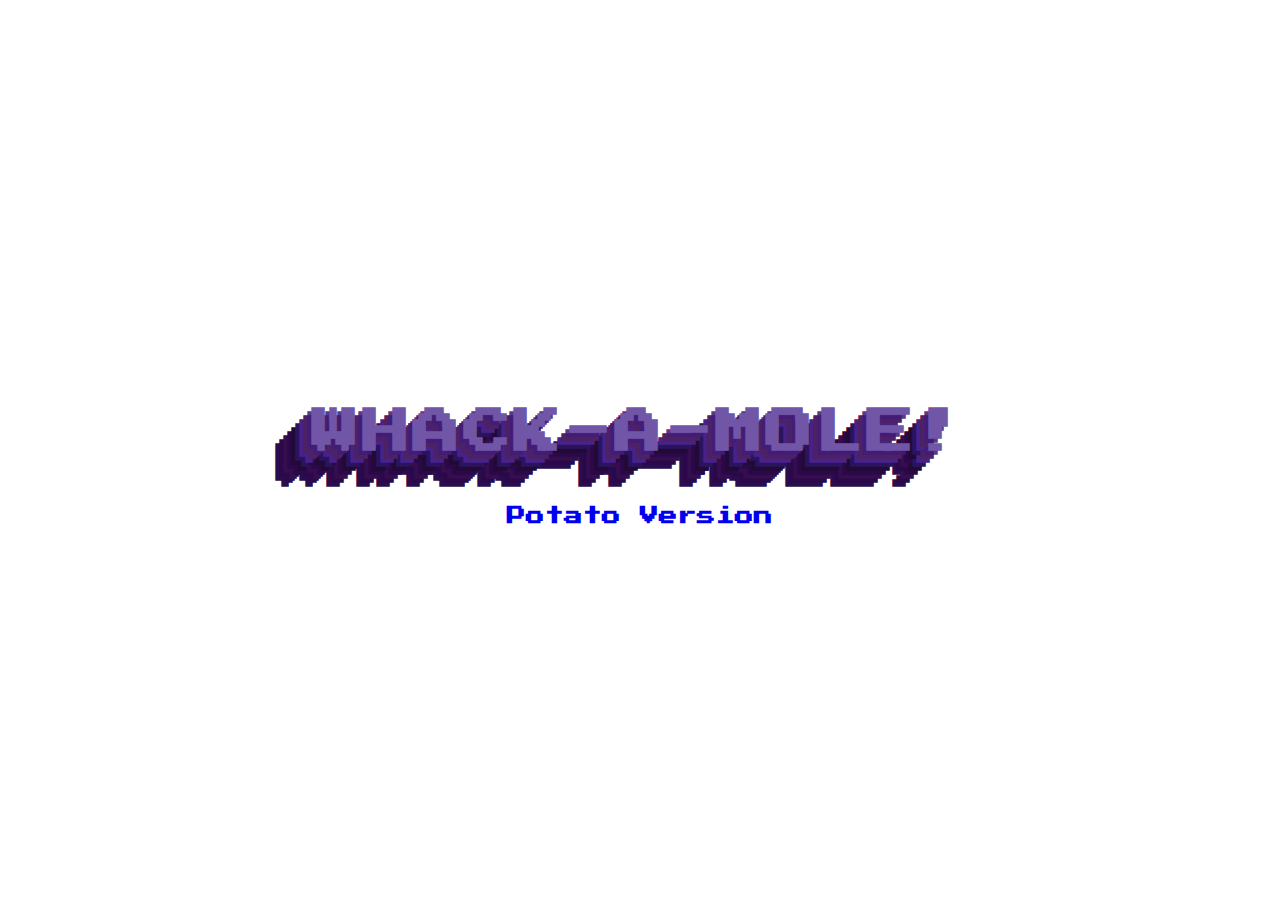
<file: index.html>
<!DOCTYPE html>
<html lang="en">
<head>
    <meta charset="UTF-8">
    <meta http-equiv="X-UA-Compatible" content="IE=edge">
    <meta name="viewport" content="width=device-width, initial-scale=1.0">
    <link rel="stylesheet" href="styles.css">
    <script src="whack-a-mole.js" defer></script>
    <link rel="preconnect" href="https://fonts.googleapis.com">
    <link rel="preconnect" href="https://fonts.gstatic.com" crossorigin>
    <link href="https://fonts.googleapis.com/css2?family=Press+Start+2P&display=swap" rel="stylesheet">
    <title>HomePage</title>
</head>
<body id="home">
        <a class="game-html" href="game-page.html">
            <h2> Whack-A-Mole!</h2>
            <h3>Potato Version</h3>
        </a>
   
    
</body>
</html>
</file>
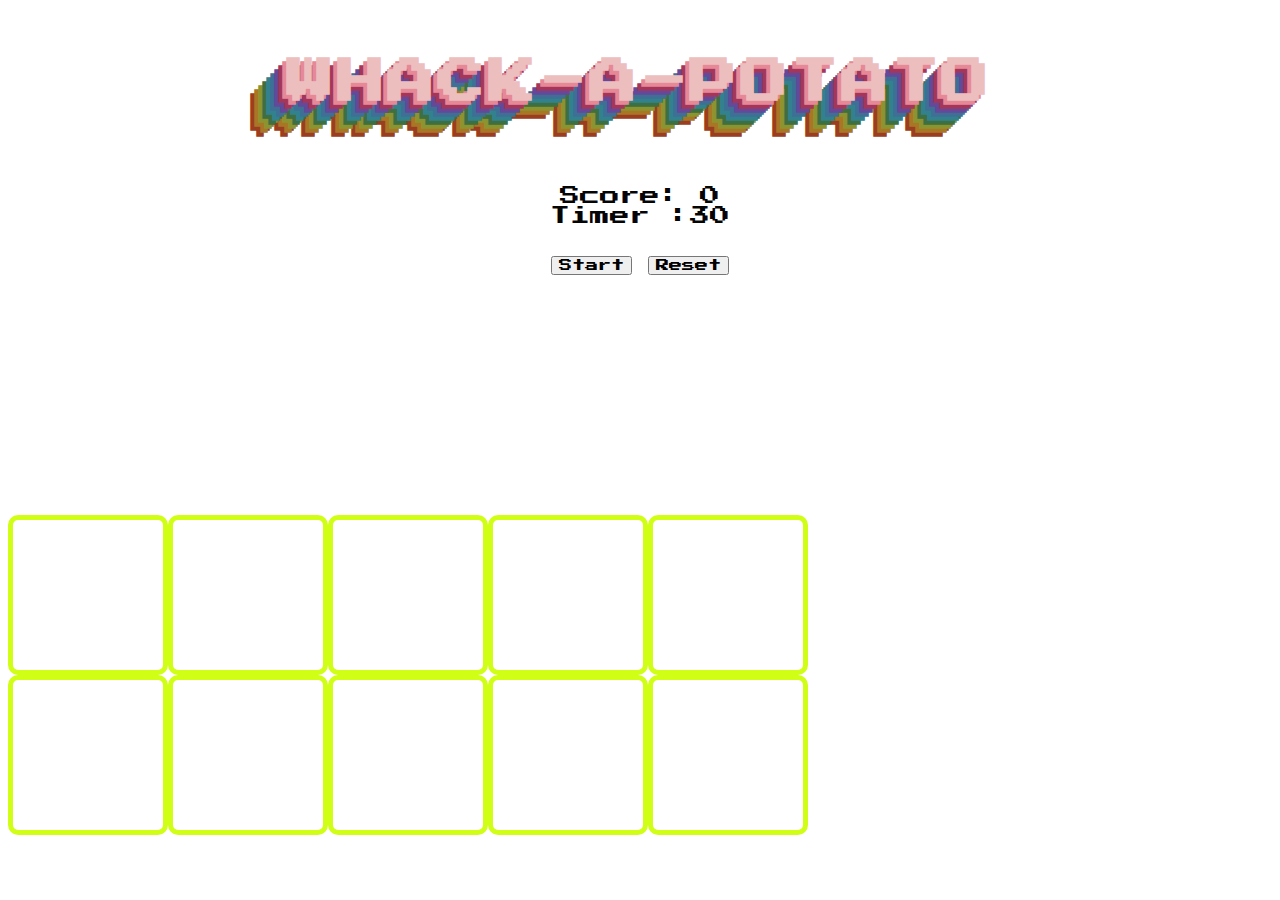
<file: game-page.html>
<!DOCTYPE html>
<html lang="en">
<head>
    <meta charset="UTF-8">
    <meta http-equiv="X-UA-Compatible" content="IE=edge">
    <meta name="viewport" content="width=device-width, initial-scale=1.0">
    <link rel="stylesheet" href="styles.css">
    <link rel="preconnect" href="https://fonts.googleapis.com">
    <link rel="preconnect" href="https://fonts.gstatic.com" crossorigin>
    <link href="https://fonts.googleapis.com/css2?family=Press+Start+2P&display=swap" rel="stylesheet">
    <script src="whack-a-mole.js" defer></script>
    <title>Document</title>
</head>
<body id="game"> 
    <h1>Whack-a-Potato</h1>
    <div class="keepers">
        <div class="score">Score: 0</div>
        <div class="timer">Timer :30</div>
    </div>  
    <div class="buttons">
        <button id="start">Start</button>
        <button id="reset">Reset</button>
    </div>
    <div class="board">
        <div class="hole" id="square-1"></div>
        <div class="hole" id="square-2"></div>
        <div class="hole" id="square-3"></div>
        <div class="hole" id="square-4"></div>
        <div class="hole" id="square-5"></div>
        <div class="hole" id="square-6"></div>
        <div class="hole" id="square-7"></div>
        <div class="hole" id="square-8"></div>
        <div class="hole" id="square-9"></div>
        <div class="hole" id="square-10"></div>

    </div>
</body>
</html>
</file>
<file: styles.css>
*{
    font-family: 'Press Start 2P', cursive;
    text-decoration: none;
    text-align: center;
}

h1 {
    margin-top: 50px;
    margin-bottom: 50px;
    text-align: center;
    font-size: 3rem;
    letter-spacing: 0.15rem;
    text-transform: uppercase;
    color: rgb(237, 190, 190);
    text-shadow: -4px 4px #e68896,
                 -8px 8px #a5365b,
                 -12px 12px #66489a,
                 -16px 16px #406f96,
                 -20px 20px #31828d,
                 -24px 24px #3e6f40,
                 -28px 28px #8b942e,
                 -32px 32px #a87625,
                 -36px 36px #9b3d21;
  }
  
h2{
    margin-top: 400px;
    margin-bottom: 50px;
    text-align: center;
    font-size: 3rem;
    letter-spacing: 0.15rem;
    text-transform: uppercase;
    color: rgb(113, 86, 168);
    text-shadow: -4px 4px #411c78e5,
                 -8px 8px #4c2264,
                 -12px 12px #482289,
                 -16px 16px #2a145d,
                 -20px 20px #220a34,
                 -24px 24px #2a084b,
                 -28px 28px #350e4d,
                 -32px 32px #2a084a,
                 -36px 36px #2a0d50;
}  
#game {
    /* background-image: url("https://c.tenor.com/zLS65eydF60AAAAC/magic-potato.gif"); */
    background-image: url("https://media0.giphy.com/media/jTGiUVEi9KcQ2VrtmB/giphy.gif?cid=ecf05e475mqj9pzhrix3tk741m9fe9tqxmifq2wlwxld1rog&rid=giphy.gif&ct=g");
    -webkit-background-size: cover;
    -moz-background-size: cover;
    -o-background-size: cover;
    background-size: cover;
    display: flex;
    flex-direction: column;
    /* align-items: center; */
    /* justify-content: center; */
    background-repeat: no-repeat;
    /* background-color: black; */
}
#home {
    background-image: url("https://pr0.nicelocal.com.au/wMR2ybR6IadPx49nR87RCA/440x440,q85/4px-BW84_n0QJGVPszge3NRBsKw-2VcOifrJIjPYFYkOtaCZxxXQ2ZjwjbH4k2X7fvCZHcHLuGdLFPMCr2nxLYuzuzGhazwBlw-U8_yQzyqYHZgQOHoabA");
    
    -webkit-background-size: cover;
    -moz-background-size: cover;
    -o-background-size: cover;
    background-size: cover;
    display: flex;
    flex-direction: column;
    align-items: center;
    justify-content: center;
    background-repeat: no-repeat;
}  


.keepers{
    /* display: flex; */
    flex-direction: column;
    text-align: left;
    gap: 30px;
    align-items: center;
    color: rgb(5, 5, 5);
    font-size: 20px;
    padding-top: 30px;
    padding-bottom: 30px;
    align-content: center;
    /* border: 10px double #4e3862; */
    border-radius: 10px;
}


.board {
    display: flex;
    flex-wrap: wrap;
    justify-content: space-around;
    align-items: center;
    width: 800px;
    height: 250px;
    padding-top: 240px;
}

.hole {
    display: flex;
    flex-wrap: wrap;
    justify-content: center;
    align-items: center;
    width: 150px ;
    height: 150px;
    border: 5px solid #ccff00ea;
    border-radius: 10px;
}

.mole {
    background-image: url("http://pa1.narvii.com/7324/3ec4179c3653b974d7197b01fe372f1ec4e45b4er1-370-300_00.gif");
    background-position: center;
    background-size: 150px;
}

.magicMole {
    background-image: url("https://media2.giphy.com/avatars/Alicesocal/xc03VGyFDohy.gif");
    background-position: center;
    background-size: 150px;
}

.hotMole{
    /* background-image: url("https://media3.giphy.com/media/3o7bu4EJkrXG9Bvs9G/giphy.gif?cid=ecf05e47gyyrvcya94g8g6tlkkcdvzydqikzw64xw8tf5c2n&rid=giphy.gif&ct=g"); */
    background-image: url("https://hypixel.net/attachments/65f01324-221b-40ad-8a6b-114674858396-gif.2278487/");
    background-position: center;
    background-size: 150px;
}

/* *{
    border: 1px solid red;

} */
</file>
